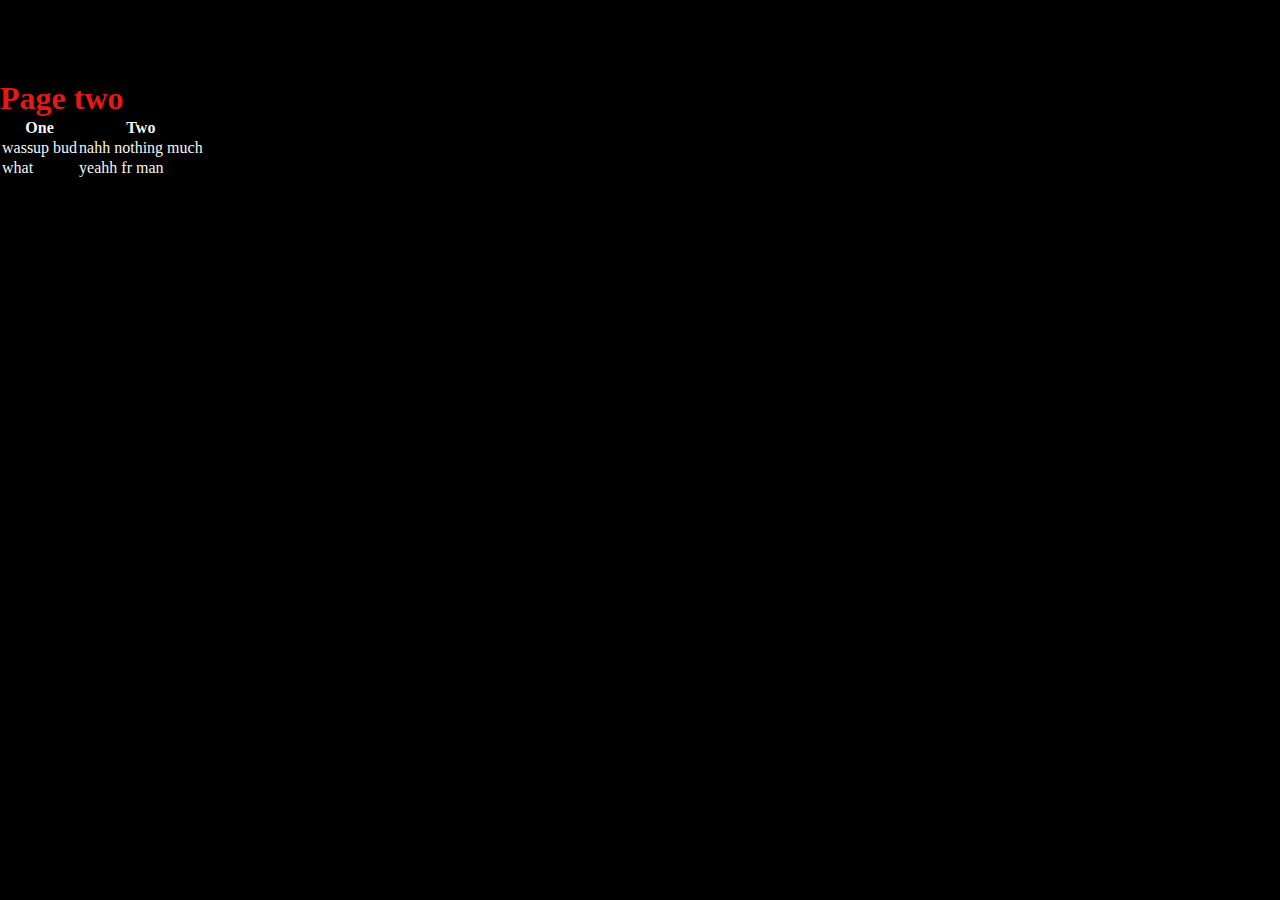
<file: two.html>
<!DOCTYPE html>
<html lang="en">
<head>
    <meta charset="UTF-8">
    <meta name="viewport" content="width=device-width, initial-scale=1.0">
    <title>Document</title>
    <link rel="stylesheet" href="css/style.css">
</head>

<body>
    <h1>Page two</h1>
    <table>
        <thead>
            <th colspan="1">One</th>
            <th colspan="1">Two</th>
        </thead>
        <tbody>
            <tr>
            <td>wassup bud</td>
            <td>nahh nothing much</td>
            </tr>
            <tr>
                <td>what</td>
                <td>yeahh fr man </td>
            </tr>
        </tbody>

    </table>
</body>
</file>
<file: css/style.css>
* {
    margin: 0;
    padding: 0;
    box-sizing: border-box;
}

body {
    background-color: #000;
    color: whitesmoke;
}
.img1 {
    place-items: center;
}

header {
    font-size: large;
    place-items: center;
    margin-bottom: 3rem;
    
}
h1 {
    margin-top: 5rem;
    color: rgb(229, 24, 24);
}

hr {
    opacity: 0.5;
}
.top {
    place-items: left;
    top: 0;
    padding-left: 2rem;
    margin-top: 1rem;
    margin-left: 2rem;
}

.topleftcorner {
    margin-left: 1rem;
}

.second {
    opacity: 0.6;
    display: flex;
    gap: 1rem;
    font-size: 1.5rem;
    margin-bottom: 3rem;
    justify-content: space-evenly;
}

span {
    padding-left: 78.3rem;
}

img {
    border-radius: 10%;
    margin-bottom: 1rem;
    width: 12.6rem;
}

.parent {
    display: flex;
    gap: 1rem;
    flex-direction: row;
    flex-flow: row wrap;
    justify-content: space-evenly;
}

.square1 {
    font-size: 10px;
    border: 2px solid #000;
    border-radius: 10%;
    justify-content: space-evenly;
    color: #000;
    background-color: whitesmoke;
    gap: 1rem;
    width: 15rem;
    height: 15rem;
    padding: 1rem;
}
p {
    margin-top: 8px;
}

.img1 {
    width: 5rem;
    height: 8rem;
    align-items: center;
}

.color {
    border: 2px solid black;
    background-color: rgb(84, 187, 222);
}
</file>
